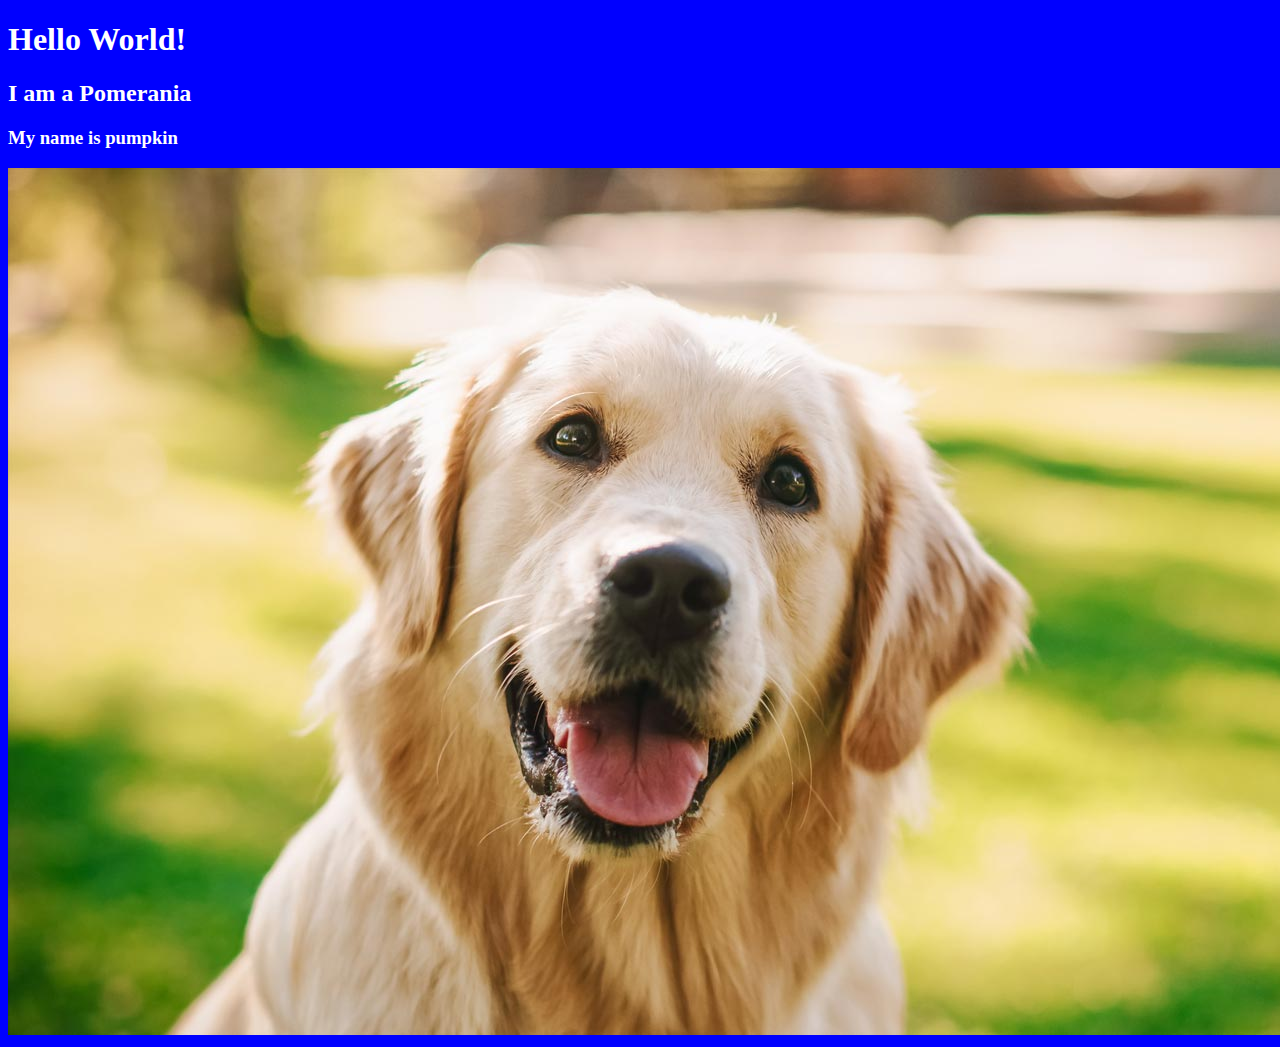
<file: index.html>
<!DOCTYPE html>
<html lang="en">
<head>
    <meta charset="UTF-8">
    <meta http-equiv="X-UA-Compatible" content="IE=edge">
    <meta name="viewport" content="width=device-width, initial-scale=1.0">
    <link href="assets/css/style.css" rel="stylesheet">
    <title>Comando Git</title>
</head>
<body>
    <h1>Hello World!</h1>
    <h2>I am a Pomerania</h2>
    <h3>My name is pumpkin</h3>
    <img src="assets/img/dog.jpg" alt="Perro">
</body>
</html>
</file>
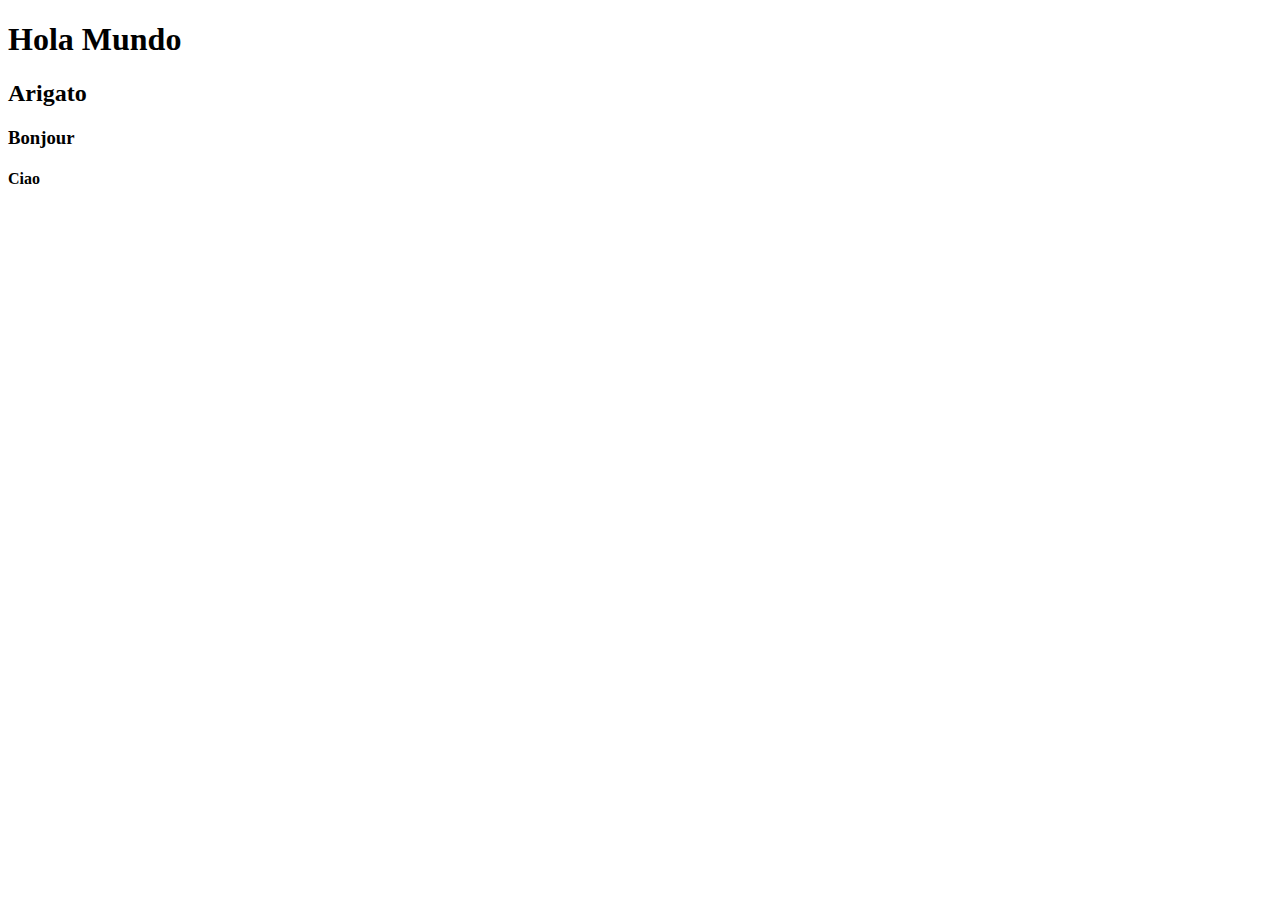
<file: basura.html>
<!DOCTYPE html>
<html lang="en">
<head>
    <meta charset="UTF-8">
    <meta http-equiv="X-UA-Compatible" content="IE=edge">
    <meta name="viewport" content="width=device-width, initial-scale=1.0">
    <title>Document</title>
</head>
<body>
    <h1>Hola Mundo</h1>
    <h2>Arigato</h2>
    <h3>Bonjour</h3>
    <h4>Ciao</h4>
</body>
</html>
</file>
<file: assets/css/style.css>
body {
  color: white;
  background-color: blue;
}
</file>
